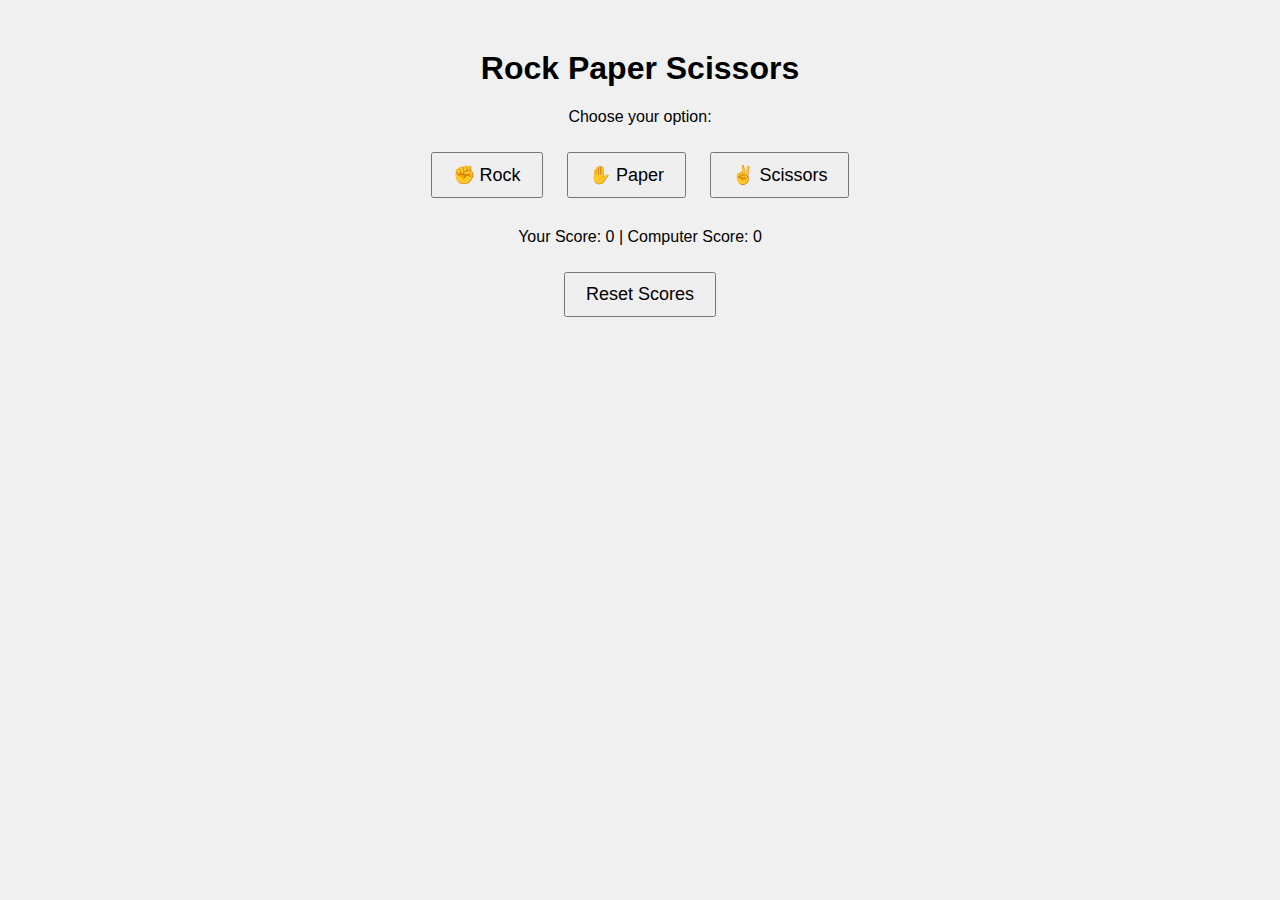
<file: Task-1/Index.html>
<!DOCTYPE html>
<html>
<head>
    <title>Rock Paper Scissors Game</title>
    <link rel="stylesheet" href="Style.css">
</head>
<body>

    <h1>Rock Paper Scissors</h1>

    <p>Choose your option:</p>

    <button onclick="play('rock')">✊ Rock</button>
    <button onclick="play('paper')">✋ Paper</button>
    <button onclick="play('scissors')">✌️ Scissors</button>

    <p id="result"></p>

    <p>Your Score: <span id="user-score">0</span> | Computer Score: <span id="computer-score">0</span></p>

    <button onclick="resetGame()">Reset Scores</button>

    <script src="script.js"></script>
</body>
</html>
</file>
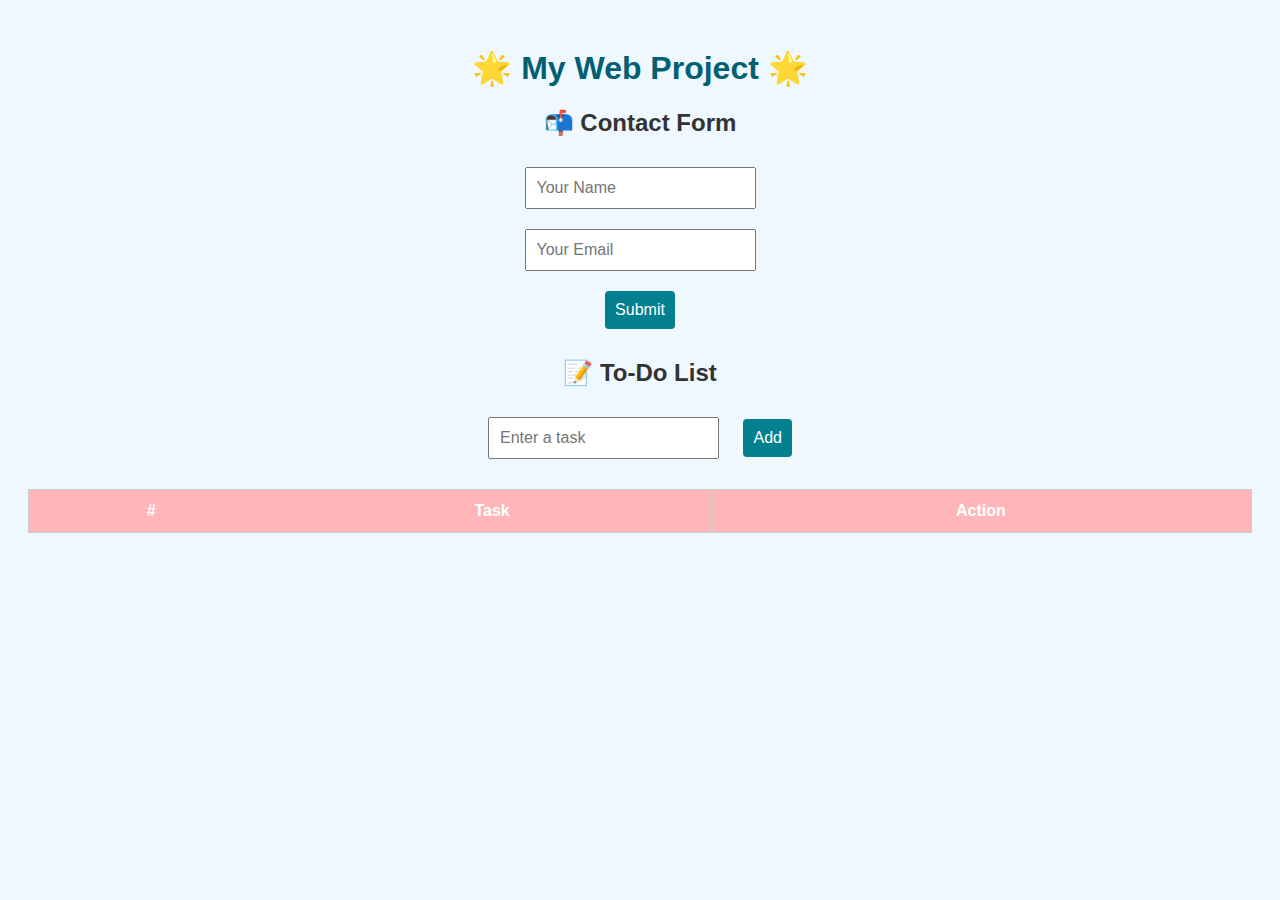
<file: Task-2/index.html>
<!DOCTYPE html>
<html>
<head>
  <title>Simple Project</title>
  <link rel="stylesheet" href="style.css">
</head>
<body>
  <h1>🌟 My Web Project 🌟</h1>
  <div class="box">
    <h2>📬 Contact Form</h2>
    <form id="contactForm">
      <input type="text" id="name" placeholder="Your Name"><br>
      <input type="email" id="email" placeholder="Your Email"><br>
      <button type="submit">Submit</button>
      <p id="error" class="error"></p>
    </form>
  </div>

  <div class="box">
    <h2>📝 To-Do List</h2>
    <input type="text" id="taskInput" placeholder="Enter a task">
    <button onclick="addTask()">Add</button>

    <table>
      <thead>
        <tr><th>#</th><th>Task</th><th>Action</th></tr>
      </thead>
      <tbody id="taskList"></tbody>
    </table>
  </div>
  <script src="script.js"></script>
</body>
</html>
</file>
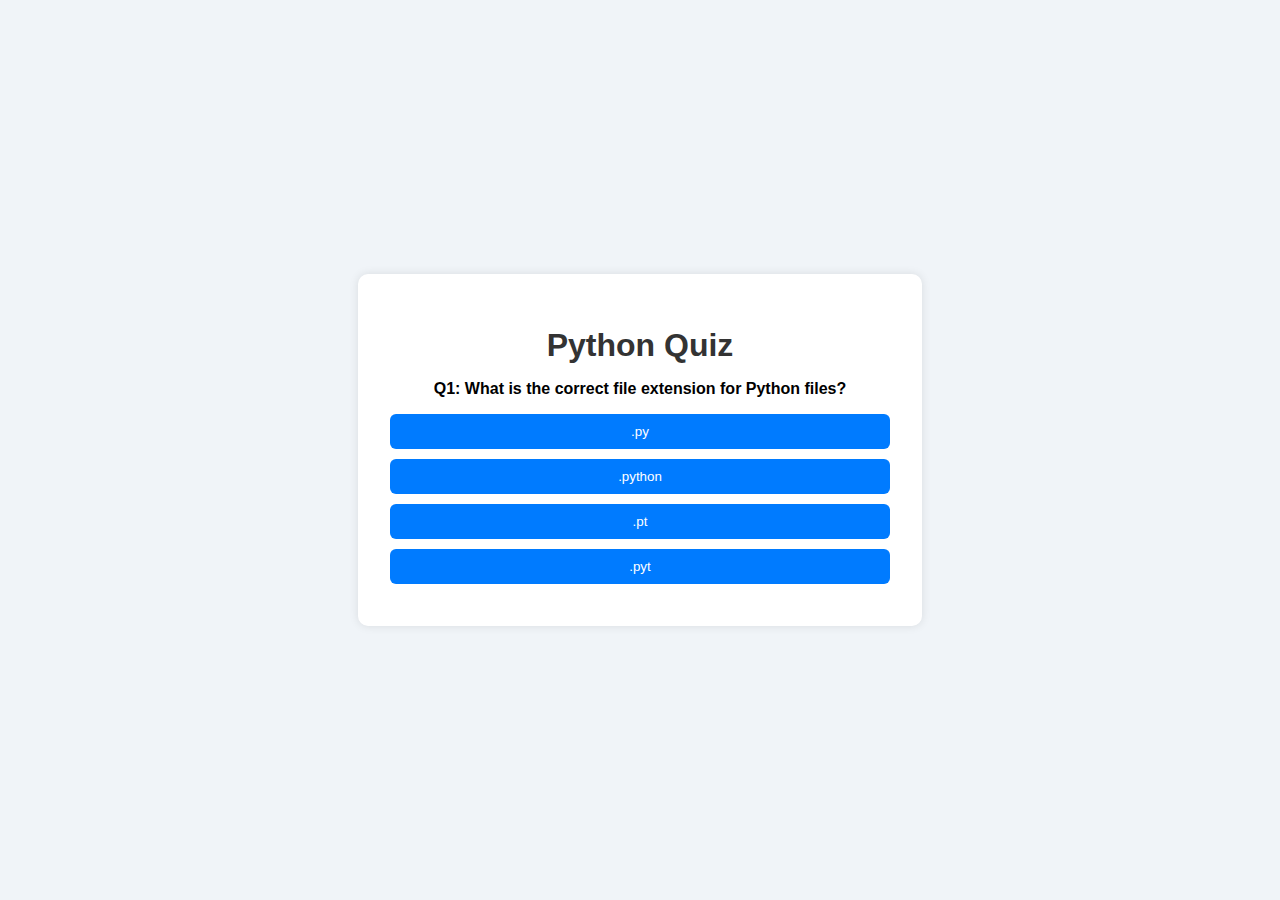
<file: Task-3/index.html>
<!DOCTYPE html>
<html lang="en">
<head>
  <meta charset="UTF-8" />
  <meta name="viewport" content="width=device-width, initial-scale=1.0"/>
  <title>Python Quiz</title>
  <link rel="stylesheet" href="style.css"/>
</head>
<body>
  <div class="container">
    <h1>Python Quiz</h1>
    <div id="quiz-container">
      <p id="question">Loading...</p>
      <div id="options"></div>
      <button id="next-btn">Next</button>
    </div>
    <div id="result-container" class="hidden">
      <h2>Quiz Completed!</h2>
      <p id="score"></p>
      <p id="joke"></p>
      <button onclick="location.reload()">Try Again</button>
    </div>
  </div>
  <script src="script.js"></script>
</body>
</html>
</file>
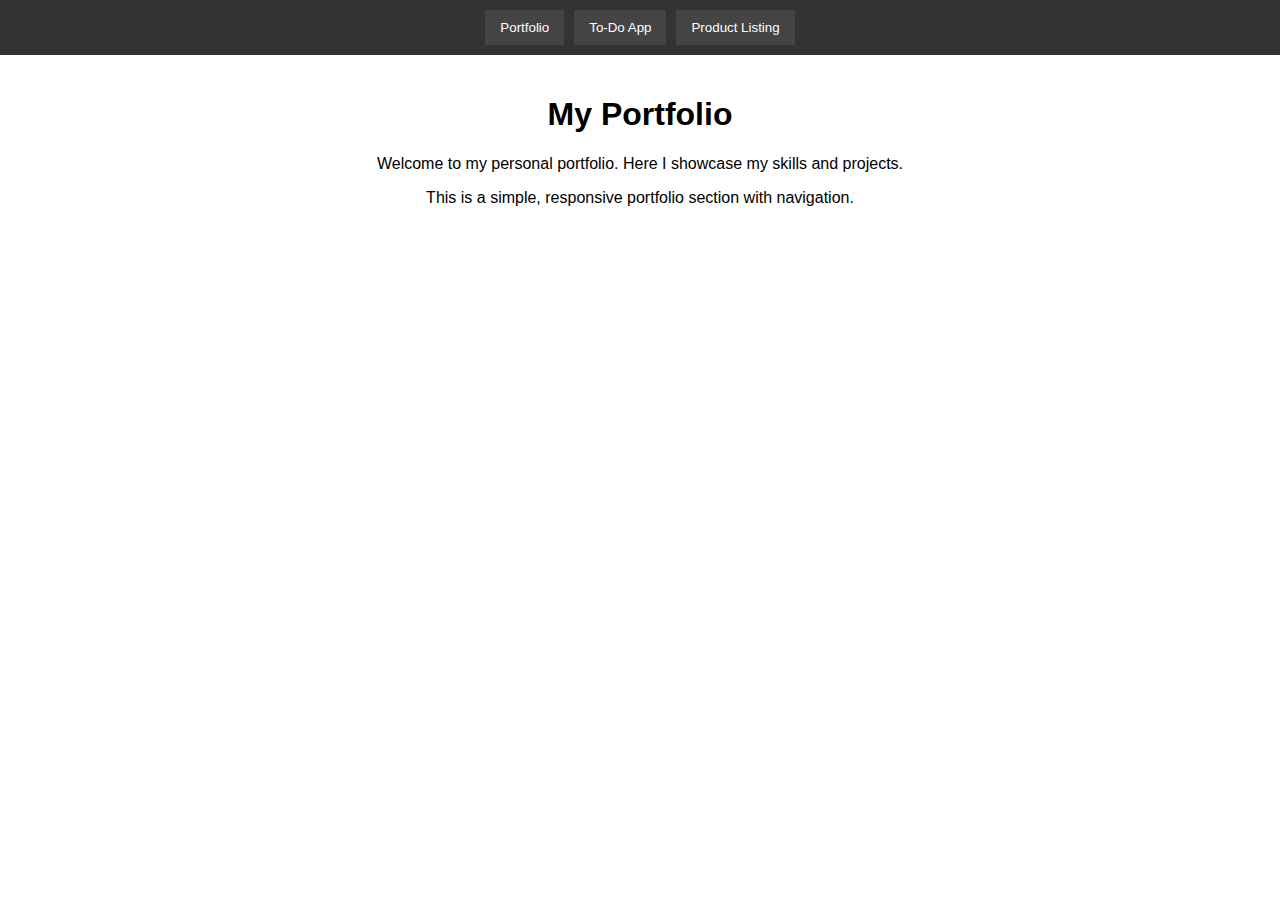
<file: Task-4/index.html>
<!DOCTYPE html>
<html lang="en">
<head>
  <meta charset="UTF-8" />
  <meta name="viewport" content="width=device-width, initial-scale=1.0"/>
  <title>Task 4 - Full Project Implementation</title>
  <link rel="stylesheet" href="style.css" />
</head>
<body>
  <nav>
    <button onclick="showSection('portfolio')">Portfolio</button>
    <button onclick="showSection('todo')">To-Do App</button>
    <button onclick="showSection('products')">Product Listing</button>
  </nav>
  <section id="portfolio" class="section">
    <h1>My Portfolio</h1>
    <p>Welcome to my personal portfolio. Here I showcase my skills and projects.</p>
    <p>This is a simple, responsive portfolio section with navigation.</p>
  </section>
  
  <section id="todo" class="section" style="display:none;">
    <h1>To-Do List</h1>
    <input type="text" id="taskInput" placeholder="Add a task" />
    <button onclick="addTask()">Add</button>
    <ul id="taskList"></ul>
  </section>

  <section id="products" class="section" style="display:none;">
    <h1>Product Listing</h1>
    <label>Filter by Category:</label>
    <select id="categoryFilter" onchange="renderProducts()">
      <option value="All">All</option>
      <option value="Electronics">Electronics</option>
      <option value="Books">Books</option>
    </select>

    <label>Sort by:</label>
    <select id="sortOption" onchange="renderProducts()">
      <option value="price">Price</option>
      <option value="rating">Rating</option>
    </select>

    <ul id="productList"></ul>
  </section>

  <script src="script.js"></script>
</body>
</html>
</file>
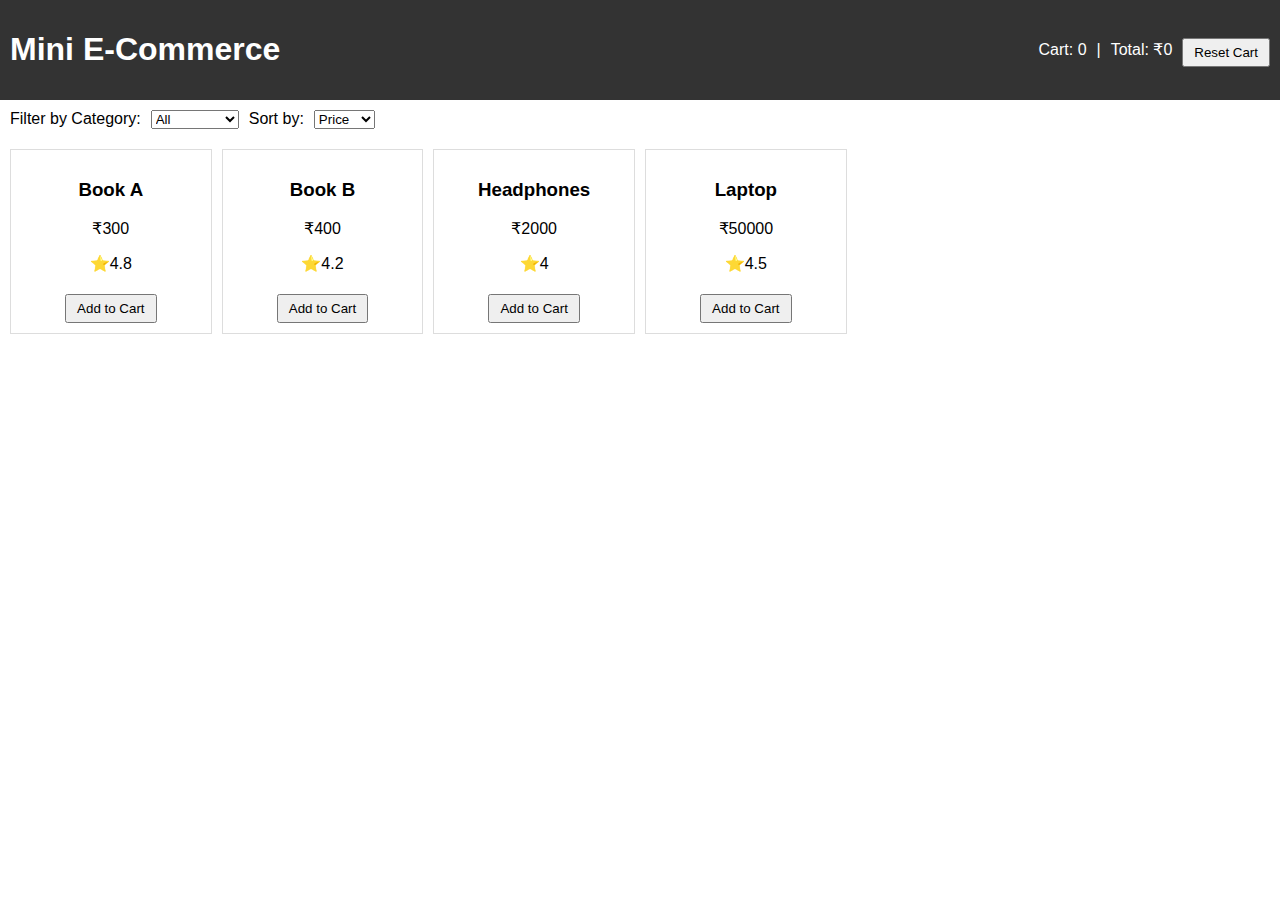
<file: Task-5/index.html>
<!DOCTYPE html>
<html lang="en">
<head>
  <meta charset="UTF-8" />
  <meta name="viewport" content="width=device-width, initial-scale=1.0"/>
  <title>Mini E-Commerce App</title>
  <link rel="stylesheet" href="style.css" />
</head>
<body>
  <header>
    <h1>Mini E-Commerce</h1>
    <div class="cart-info">
      <span id="cartCount">Cart: 0</span> | 
      <span id="cartTotal">Total: ₹0</span>
      <button id="resetCartBtn">Reset Cart</button>
    </div>
  </header>

  <section class="controls">
    <label>Filter by Category:</label>
    <select id="categoryFilter">
      <option value="All">All</option>
      <option value="Electronics">Electronics</option>
      <option value="Books">Books</option>
    </select>

    <label>Sort by:</label>
    <select id="sortOption">
      <option value="price">Price</option>
      <option value="rating">Rating</option>
    </select>
  </section>

  <section id="productList" class="grid"></section>

  <script src="script.js"></script>
</body>
</html>
</file>
<file: Task-1/Style.css>
body {
    font-family: Arial, sans-serif;
    text-align: center;
    margin-top: 50px;
    background-color: #f0f0f0;
}

button {
    font-size: 18px;
    padding: 10px 20px;
    margin: 10px;
    cursor: pointer;
}

#result {
    font-size: 20px;
    margin-top: 20px;
    font-weight: bold;
}

button:hover {
    background-color: #ddd;
}
</file>
<file: Task-2/style.css>
body {
  font-family: 'Segoe UI', sans-serif;
  background-color: #f0f8ff;
  color: #333;
  padding: 20px;
  text-align: center;
}

h1 {
  color: #005f73;
}

input, button {
  padding: 10px;
  margin: 10px;
  font-size: 16px;
}

button {
  background-color: #028090;
  color: white;
  border: none;
  border-radius: 4px;
  cursor: pointer;
}

button:hover {
  background-color: #05668d;
}

.error {
  color: red;
  font-weight: bold;
}

.form-container {
  background-color: #e0f7fa;
  padding: 20px;
  border-radius: 10px;
  max-width: 400px;
  margin: auto;
  margin-bottom: 40px;
  box-shadow: 0 0 10px rgba(0,0,0,0.1);
}


.todo-container {
  background-color: #ffe3ec;
  padding: 20px;
  border-radius: 10px;
  max-width: 600px;
  margin: auto;
  box-shadow: 0 0 10px rgba(0,0,0,0.1);
}


table {
  width: 100%;
  border-collapse: collapse;
  margin-top: 20px;
}

th, td {
  padding: 12px;
  border: 1px solid #ccc;
}

th {
  background-color: #ffb6b9;
  color: white;
}

td button {
  background-color: red;
  border: none;
  color: white;
  padding: 6px 10px;
  border-radius: 3px;
}

td button:hover {
  background-color: darkred;
}
</file>
<file: Task-3/style.css>
body {
  font-family: Arial, sans-serif;
  background: #f0f4f8;
  display: flex;
  justify-content: center;
  align-items: center;
  height: 100vh;
  margin: 0;
}

.container {
  background: white;
  padding: 2rem;
  border-radius: 10px;
  width: 90%;
  max-width: 500px;
  box-shadow: 0 0 10px rgba(0,0,0,0.1);
  text-align: center;
}

h1 {
  margin-bottom: 1rem;
  color: #333;
}

#question {
  font-weight: bold;
  margin-bottom: 1rem;
}

#options button {
  display: block;
  margin: 10px 0;
  width: 100%;
  padding: 10px;
  background-color: #007bff;
  color: white;
  border: none;
  border-radius: 6px;
  cursor: pointer;
  transition: background-color 0.3s;
}

#options button:hover {
  background-color: #0056b3;
}

#next-btn {
  margin-top: 20px;
  padding: 10px;
  width: 100%;
  background-color: #28a745;
  color: white;
  border: none;
  border-radius: 6px;
  cursor: pointer;
}

.hidden {
  display: none;
}

#joke {
  margin-top: 1rem;
  font-style: italic;
  color: #555;
}

@media screen and (max-width: 600px) {
  .container {
    padding: 1rem;
  }

  h1 {
    font-size: 1.5rem;
  }

  #options button {
    font-size: 0.9rem;
  }

  #next-btn {
    font-size: 0.9rem;
  }
}
</file>
<file: Task-4/style.css>
body {
  font-family: sans-serif;
  margin: 0;
  padding: 0;
}

nav {
  background: #333;
  padding: 10px;
  display: flex;
  justify-content: center;
}

nav button {
  color: white;
  background: #444;
  border: none;
  padding: 10px 15px;
  margin: 0 5px;
  cursor: pointer;
}

nav button:hover {
  background: #555;
}

.section {
  padding: 20px;
  text-align: center;
}

input, select, button {
  padding: 8px;
  margin: 5px;
}

ul {
  list-style-type: none;
  padding: 0;
}
li {
  padding: 5px;
  cursor: pointer;
}
li:hover {
  background: #f0f0f0;
}
</file>
<file: Task-5/style.css>
body {
  font-family: Arial, sans-serif;
  margin: 0;
  padding: 0;
}

header {
  background: #333;
  color: white;
  padding: 10px;
  display: flex;
  justify-content: space-between;
  align-items: center;
  flex-wrap: wrap;
}

.cart-info {
  display: flex;
  align-items: center;
  gap: 10px;
}

.controls {
  padding: 10px;
  display: flex;
  flex-wrap: wrap;
  gap: 10px;
}

.grid {
  display: grid;
  grid-template-columns: repeat(auto-fill, minmax(180px, 1fr));
  gap: 10px;
  padding: 10px;
}

.product {
  border: 1px solid #ddd;
  padding: 10px;
  text-align: center;
}

button {
  padding: 5px 10px;
  margin-top: 5px;
  cursor: pointer;
}

@media (max-width: 600px) {
  header {
    flex-direction: column;
    align-items: flex-start;
  }
}
</file>
